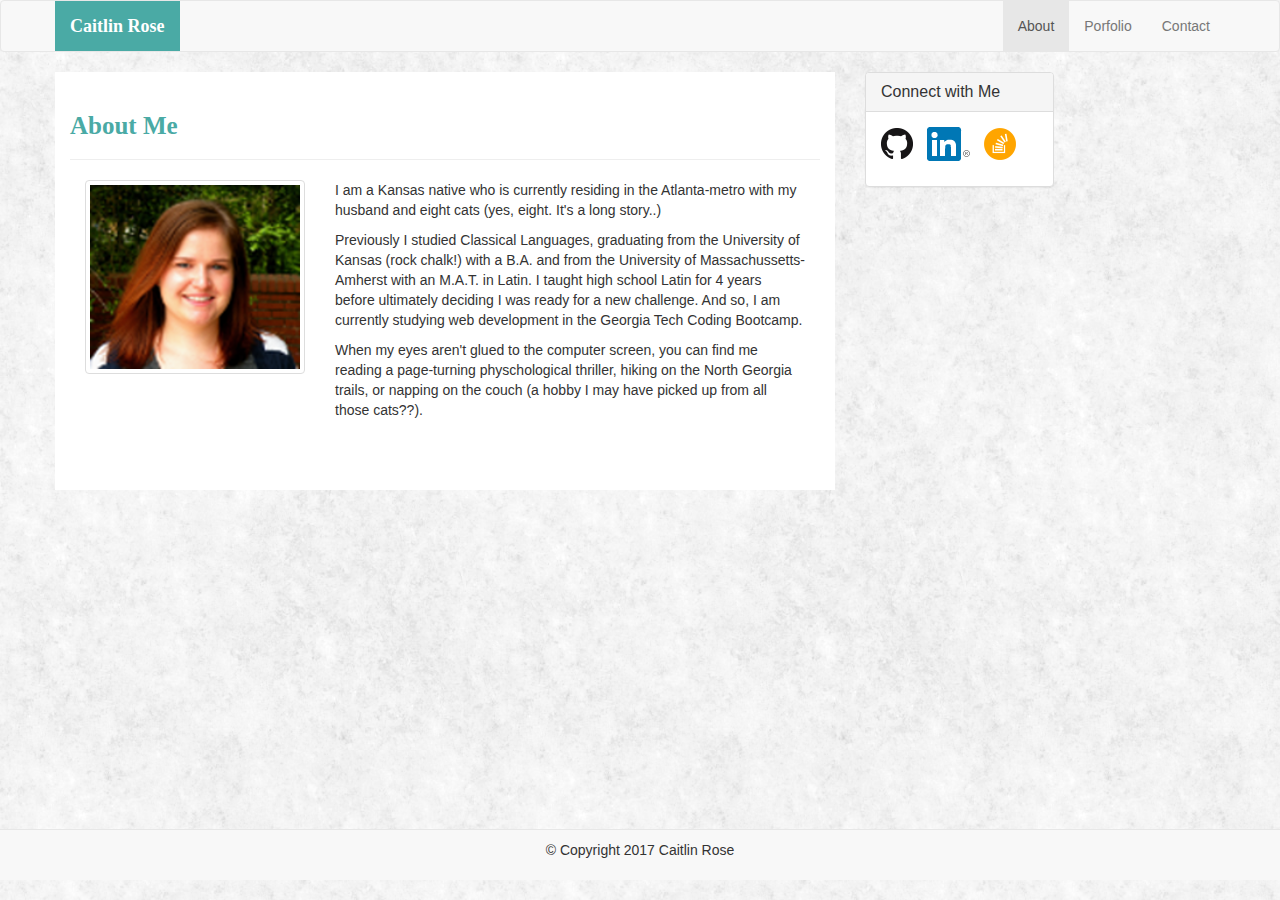
<file: index.html>
<!DOCTYPE html>
<html>

<head>
	<title>Bootstrap Portfolio</title>
	<link rel="stylesheet" href="https://maxcdn.bootstrapcdn.com/bootstrap/3.3.7/css/bootstrap.min.css" integrity="sha384-BVYiiSIFeK1dGmJRAkycuHAHRg32OmUcww7on3RYdg4Va+PmSTsz/K68vbdEjh4u" crossorigin="anonymous">
	<link rel="stylesheet" href="style.css">

	<meta name="viewport" content="width=device-width, initial-scale=1.0">
</head>

<body>
	<nav class="navbar navbar-default">
    	<div class="container">
    		<div class="navbar-header">
      			<a class="navbar-brand" href="#">Caitlin Rose</a>
   			</div>
        		
        	<ul class="nav navbar-nav navbar-right">
         		<li class="active"><a href="index.html">About <span class="sr-only">(current)</span></a></li>
          		<li><a href="portfolio.html">Porfolio</a></li>
          		<li><a href="contact.html">Contact</a></li>
       		</ul>
      	</div>
  	</nav>

	<div class="container">
		<div class="row">
			<div class="col-lg-8 col-md-9 created-content">
				<div class="page-header">
					<h1>About Me</h1>
				</div>

				<div class="col-lg-4">
					<img src="images/CaitlinRose-3.png" alt="Caitlin" class="img-thumbnail">
				</div>
				<div class="col-lg-8">
					<p>I am a Kansas native who is currently residing in the Atlanta-metro with my husband and eight cats (yes, eight. It's a long story..)</p>
					<p>Previously I studied Classical Languages, graduating from the University of Kansas (rock chalk!) with a B.A. and from the University of Massachussetts-Amherst with an M.A.T. in Latin.  I taught high school Latin for 4 years before ultimately deciding I was ready for a new challenge. And so, I am currently studying web development in the Georgia Tech Coding Bootcamp. </p>
					<p>When my eyes aren't glued to the computer screen, you can find me reading a page-turning physchological thriller, hiking on the North Georgia trails, or napping on the couch (a hobby I may have picked up from all those cats??).</p>	
				</div>
			</div>	

			<div class="col-lg-3 col-md-3">
				<div class="col-lg-10">
				<div class="panel panel-default">
					<div class="panel-heading">
						<h3 class="panel-title">Connect with Me</h3>
					</div>
					<div class="panel-body">
						<ul class="list-inline">
							<li><a href="https://github.com/cnrose" target="_blank"><img src="images/GitHub-Mark-32px.png" alt="Github"/></a></li>
							<li><a href="https://www.linkedin.com/in/caitlin-rose-86552a54/" target="_blank"><img src="images/In-2C-34px-R.png" alt="LinkedIn"/></a></li>
							<li><a href="http://stackoverflow.com/users/7837814/cnrose?tab=profile" target="_blank"><img src="images/stackoverflow-4-32.png" alt="Stack Overflow"/></a></li>
						</ul>		
					</div>	
				</div>
			</div>
		</div>
	</div>	
	
	<nav class="navbar navbar-default navbar-fixed-bottom">
  		<div class="container text-center">
   			 <p>&copy; Copyright 2017 Caitlin Rose</p>
		</div>		
	</nav>			
</body>	
</html>
</file>
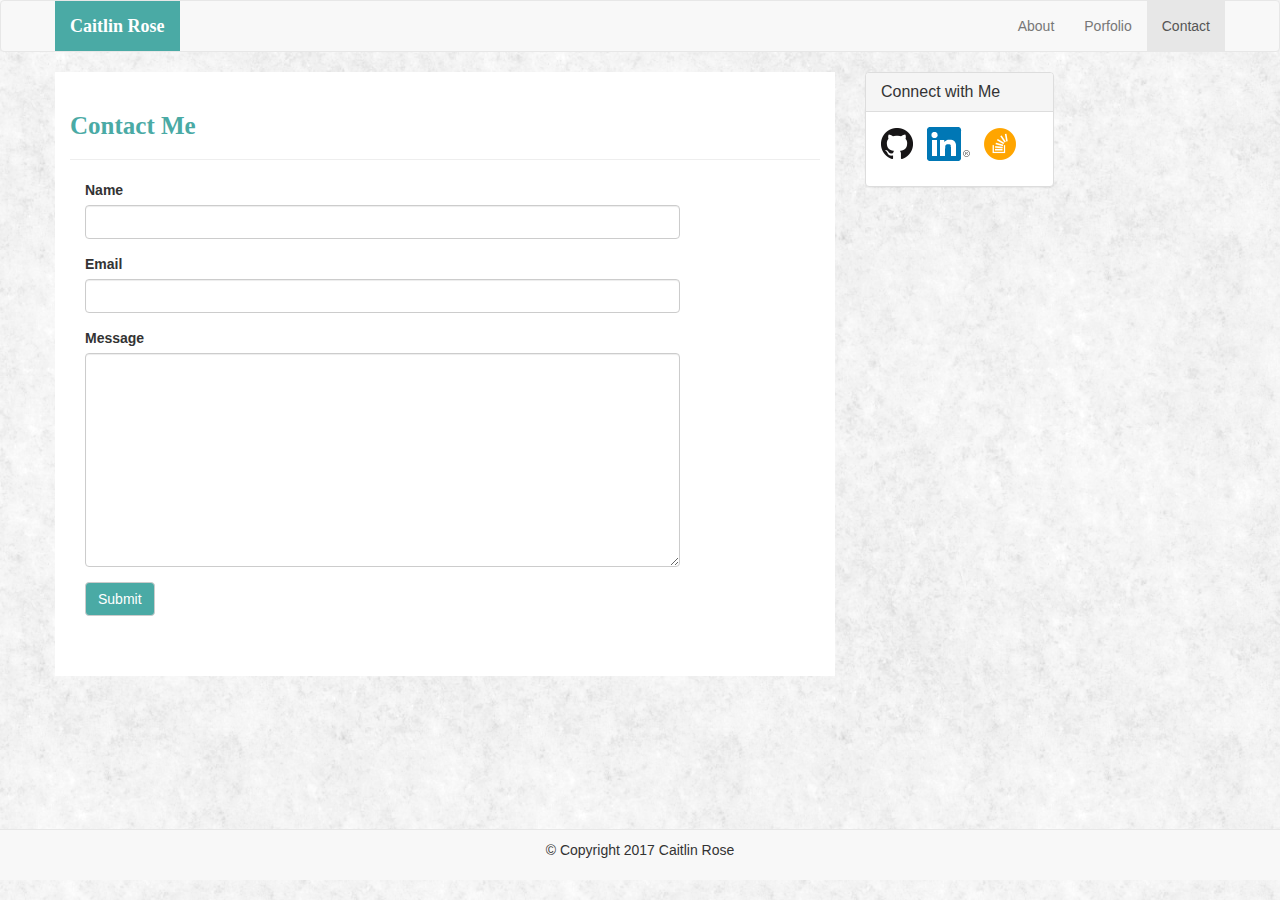
<file: contact.html>
<!DOCTYPE html>
<html>

<head>
	<title>Bootstrap Portfolio</title>
	<link rel="stylesheet" href="https://maxcdn.bootstrapcdn.com/bootstrap/3.3.7/css/bootstrap.min.css" integrity="sha384-BVYiiSIFeK1dGmJRAkycuHAHRg32OmUcww7on3RYdg4Va+PmSTsz/K68vbdEjh4u" crossorigin="anonymous">
	<link rel="stylesheet" href="style.css">

	<meta name="viewport" content="width=device-width, initial-scale=1.0">
</head>

<body>
	<nav class="navbar navbar-default">
    	<div class="container">
    		<div class="navbar-header">
      			<a class="navbar-brand" href="#">Caitlin Rose</a>
   			</div>
        		
        	<ul class="nav navbar-nav navbar-right">
         		<li><a href="index.html">About <span class="sr-only"></a></li>
          		<li><a href="portfolio.html">Porfolio</a></li>
          		<li class="active"><a href="contact.html">Contact <span class="sr-only">(current)</span></a></li>
       		</ul>
      	</div>
  	</nav>

	<div class="container">
		<div class="row">
			<div class="col-lg-8 col-md-9 created-content">
				<div class="page-header">
					<h1>Contact Me</h1>
				</div>

				<div class="col-lg-10">
					<form>
						<div class="form-group">
							<label for="usr">Name</label> 
   	 						<input type="text" class="form-control" id="usr">
   	 					</div>
   	 					<div class="form-group">
   	 						<label for="email">Email</label>
    						<input type="email" class="form-control" id="email">	
    					</div>
    					<div class="form-group">
    						<label for="comment">Message</label>
    						<textarea class="form-control" rows="10" id="comment"></textarea>
						</div>
						<button class="btn btn-default">Submit</button>
					</form>	
				</div>
			</div>

			<div class="col-lg-3 col-md-3">
				<div class="col-lg-10">
				<div class="panel panel-default">
					<div class="panel-heading">
						<h3 class="panel-title">Connect with Me</h3>
					</div>
					<div class="panel-body">
						<ul class="list-inline">
							<li><a href="https://github.com/cnrose" target="_blank"><img src="images/GitHub-Mark-32px.png" alt="Github"/></a></li>
							<li><a href="https://www.linkedin.com/in/caitlin-rose-86552a54/" target="_blank"><img src="images/In-2C-34px-R.png" alt="LinkedIn"/></a></li>
							<li><a href="http://stackoverflow.com/users/7837814/cnrose?tab=profile" target="_blank"><img src="images/stackoverflow-4-32.png" alt="Stack Overflow"/></a></li>
						</ul>		
					</div>	
				</div>
			</div>
		</div>
	</div>	
	
	<nav class="navbar navbar-default navbar-fixed-bottom">
  		<div class="container text-center">
   			 <p>&copy; Copyright 2017 Caitlin Rose</p>
		</div>		
	</nav>			
</body>	
</html>
</file>
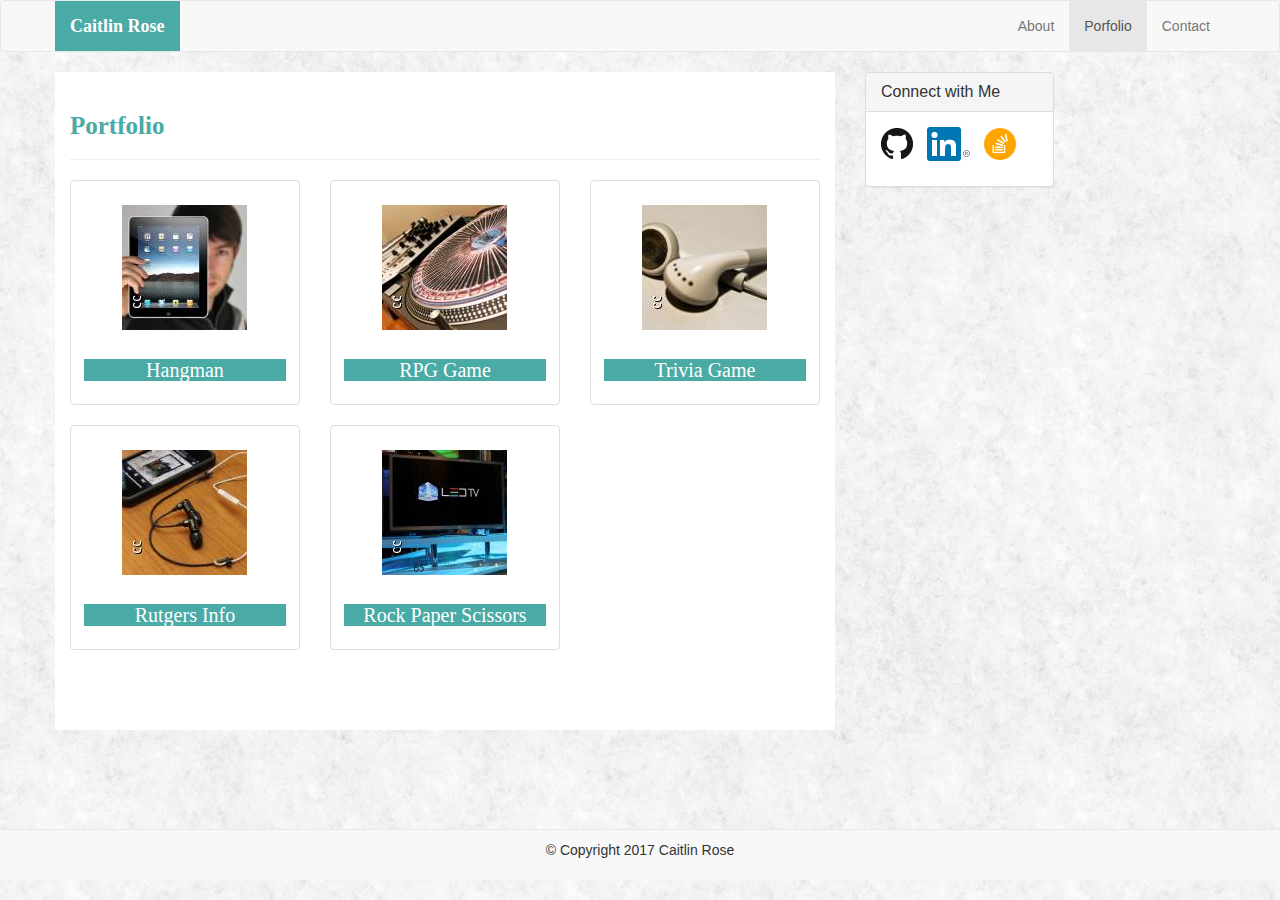
<file: portfolio.html>
<!DOCTYPE html>
<html>

<head>
	<title>Bootstrap Portfolio</title>
	<link rel="stylesheet" href="https://maxcdn.bootstrapcdn.com/bootstrap/3.3.7/css/bootstrap.min.css" integrity="sha384-BVYiiSIFeK1dGmJRAkycuHAHRg32OmUcww7on3RYdg4Va+PmSTsz/K68vbdEjh4u" crossorigin="anonymous">
	<link rel="stylesheet" href="style.css">

	<meta name="viewport" content="width=device-width, initial-scale=1.0">
</head>

<body>
	<nav class="navbar navbar-default">
    	<div class="container">
    		<div class="navbar-header">
      			<a class="navbar-brand" href="#">Caitlin Rose</a>
   			</div>
        		
        	<ul class="nav navbar-nav navbar-right">
         		<li><a href="index.html">About</a></li>
          		<li class="active"><a href="portfolio.html">Porfolio<span class="sr-only">(current)</span></a></li>
          		<li><a href="contact.html">Contact</a></li>
       		</ul>
      	</div>
  	</nav>

	<div class="container">
		<div class="row">
			<div class="col-lg-8 col-md-9 created-content">
				<div class="page-header">
					<h1>Portfolio</h1>
				</div>

				<div class="row">
					<div class="col-lg-4">
						<div class="thumbnail game">
							<img src="images/hangman-pic.jpg" alt="Hangman">
							<div class="caption">
								<h3>Hangman</h3>
							</div>
						</div>		
					</div>
					<div class="col-lg-4">
						<div class="thumbnail game">
							<img src="images/rpg-game-pic.jpg" alt="RPG Game">
							<div class="caption">
								<h3>RPG Game</h3>
							</div>
						</div>	
					</div>
					<div class="col-lg-4">
						<div class="thumbnail game">
							<img src="images/trivia-game-pic.jpg" alt="Trivia Game">
							<div class="caption">
								<h3>Trivia Game</h3>
							</div>
						</div>	
					</div>	
				</div>
				<div class="row">
					<div class="col-lg-4">
						<div class="thumbnail game">
							<img src="images/rutgers-info-pic.jpg" alt="Rutgers Info">
							<div class="caption">
								<h3>Rutgers Info</h3>
							</div>
						</div>	
					</div>
					<div class="col-lg-4">
						<div class="thumbnail game">
							<img src="images/rockpaperscissors-pic.jpg" alt="Rock Paper Scissors">
							<div class="caption">
								<h3>Rock Paper Scissors</h3>
							</div>
						</div>	
					</div>
				</div>	

			</div>
			
			<div class="col-lg-3 col-md-3">
				<div class="col-lg-10">
					<div class="panel panel-default">
						<div class="panel-heading">
							<h3 class="panel-title">Connect with Me</h3>
						</div>
						<div class="panel-body">
							<ul class="list-inline">
								<li><a href="https://github.com/cnrose" target="_blank"><img src="images/GitHub-Mark-32px.png" alt="Github"/></a></li>
								<li><a href="https://www.linkedin.com/in/caitlin-rose-86552a54/" target="_blank"><img src="images/In-2C-34px-R.png" alt="LinkedIn"/></a></li>
								<li><a href="http://stackoverflow.com/users/7837814/cnrose?tab=profile" target="_blank"><img src="images/stackoverflow-4-32.png" alt="Stack Overflow"/></a></li>
							</ul>		
						</div>	
					</div>
				</div>
			</div>
		</div>
	</div>				

	<nav class="navbar navbar-default navbar-fixed-bottom">
  		<div class="container text-center">
   			 <p>&copy; Copyright 2017 Caitlin Rose</p>
		</div>		
	</nav>			
</body>	
</html>
</file>
<file: style.css>
body {
	background: url(images/fresh_snow.png);
}

.navbar-default .navbar-brand {
	background-color: #4aaaa5;
	color: #ffffff;
	font-family: 'Georgia', Times, 'Times New Roman', serif;
	font-weight: bold;
}

.navbar.navbar-default {
	margin-bottom: 20px;
}

.navbar-fixed-bottom {
	padding: 10px 0 10px 0;
}

.created-content {
	background-color: #ffffff;
	padding-bottom: 60px;
	padding-top: 0px;
	margin-top: 0px;
}

.created-content h1{
	font-size: 25px;
	color: #4aaaa5;
	font-weight: bold;
	font-family: 'Georgia', Times, 'Times New Roman', serif;
}

.caption h3 {
	font-size: 20px;
	font-family: 'Georgia', Times, 'Times New Roman', serif;
	color: #ffffff;
	text-align: center;
	background-color: #4aaaa5;
}

.game img {
	padding-top: 20px;
}

.btn-default {
	background-color: #4aaaa5;
	color: #ffffff;
}

@media screen and (max-width: 980px) {
	.panel.panel-default {
		margin: 20px;
	}

	.navbar-fixed-bottom {
		position: relative;
	}

}

@media screen and (max-width: 768px) {
	.nav.navbar-nav.navbar-right li {
		display: inline-block;
		float: left;
	}
}
</file>
